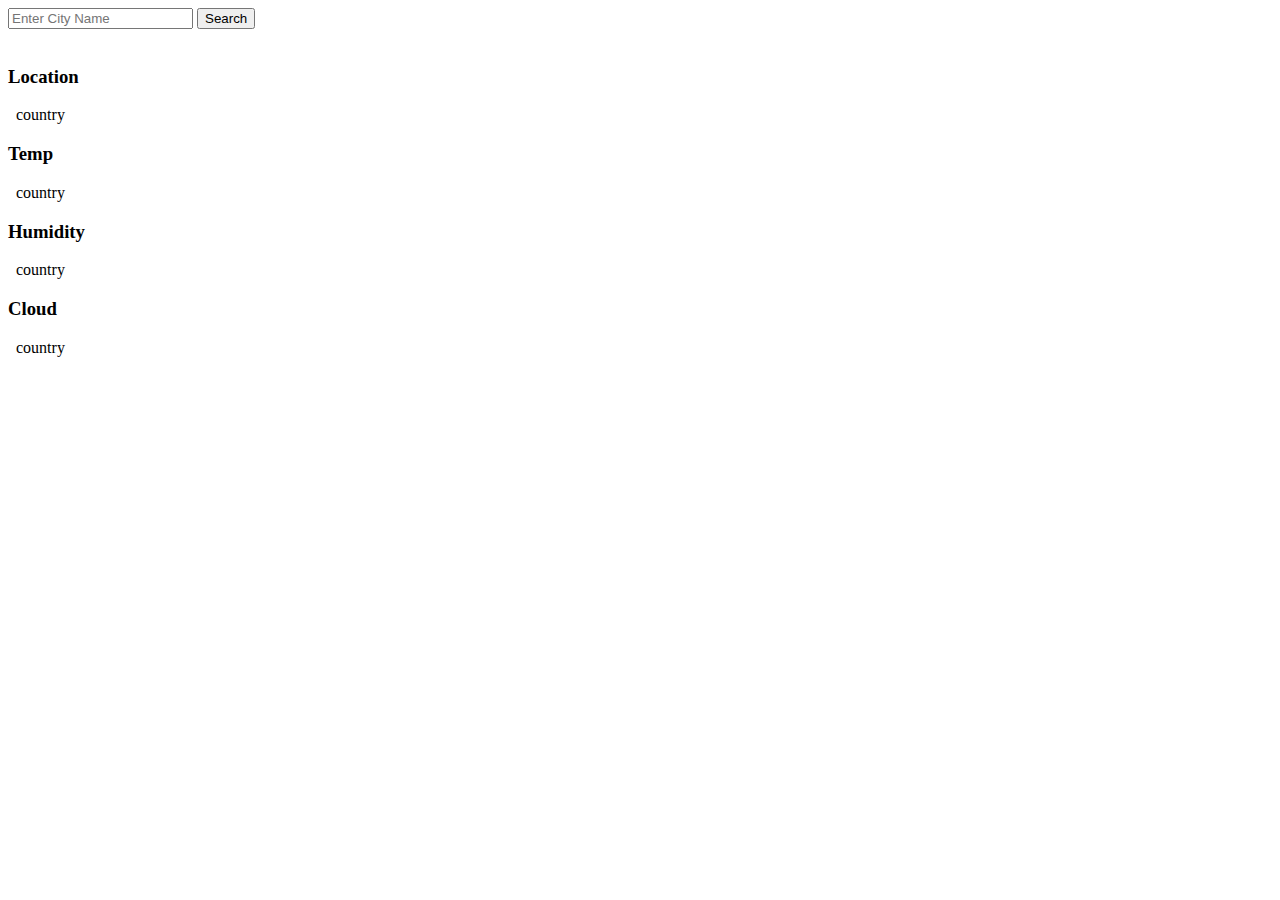
<file: 01/index.html>
<!DOCTYPE html>
<html lang="en">
<head>
    <meta charset="UTF-8">
    <meta name="viewport" content="width=device-width, initial-scale=1.0">
    <title>Document</title>
</head>
<body>
    <div>
        <input id="city-name" type="text" placeholder="Enter City Name">
        <button id="search-weather">Search</button>
    </div>
    &nbsp;
    <div>
        <div>
            <h3>Location</h3>  &nbsp;
            <span id="county-name">country</span>
        </div>
        <div>
            <h3>Temp</h3> &nbsp;
            <span id="temp">country</span>
        </div>
        <div>
            <h3>Humidity</h3>  &nbsp;
            <span id="Humidity">country</span>
        </div>
        <div>
            <h3>Cloud</h3>  &nbsp;
            <span id="Cloud">country</span>
        </div>
       
    </div>

    <script src="./script.js"></script>
    
</body>
</html>
</file>
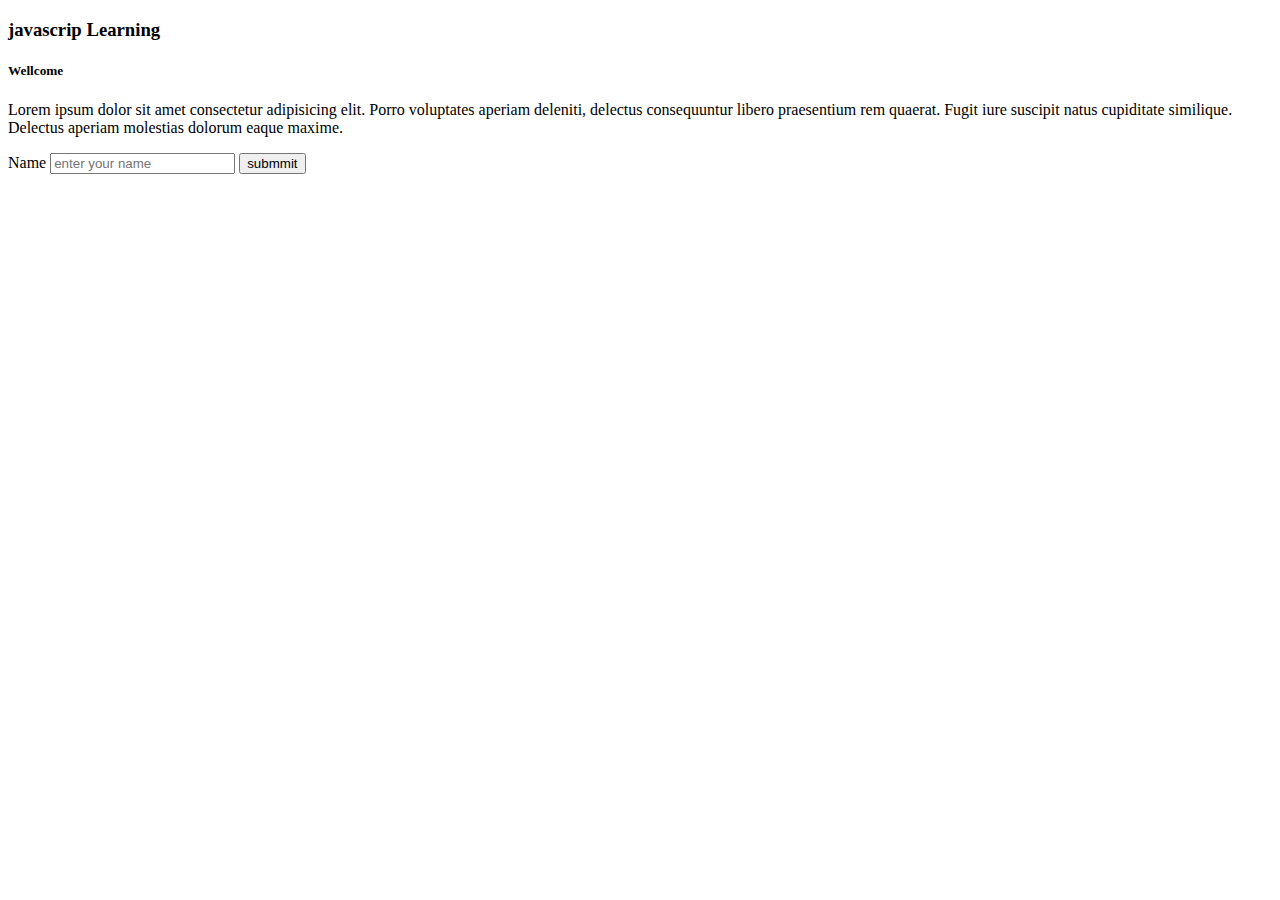
<file: 02/index.html>
<!DOCTYPE html>
<html lang="en">
<head>
    <meta charset="UTF-8">
    <meta name="viewport" content="width=device-width, initial-scale=1.0">
    <title>Document</title>
</head>
<body>
    <div>
        <h3>javascrip Learning</h3>
        <h5>Wellcome <span id="user">Krish</span></h5>

        <p>Lorem ipsum dolor sit amet consectetur adipisicing elit. Porro voluptates aperiam deleniti, delectus consequuntur libero praesentium rem quaerat. Fugit iure suscipit natus cupiditate similique. Delectus aperiam molestias dolorum eaque maxime.</p>

    </div>
    <div>
        <label>Name</label>
        <input id="user-input" placeholder="enter your name">
        <button id="button">submmit</button>
    </div>

    <script src="./script.js"></script>
</body>
</html>
</file>
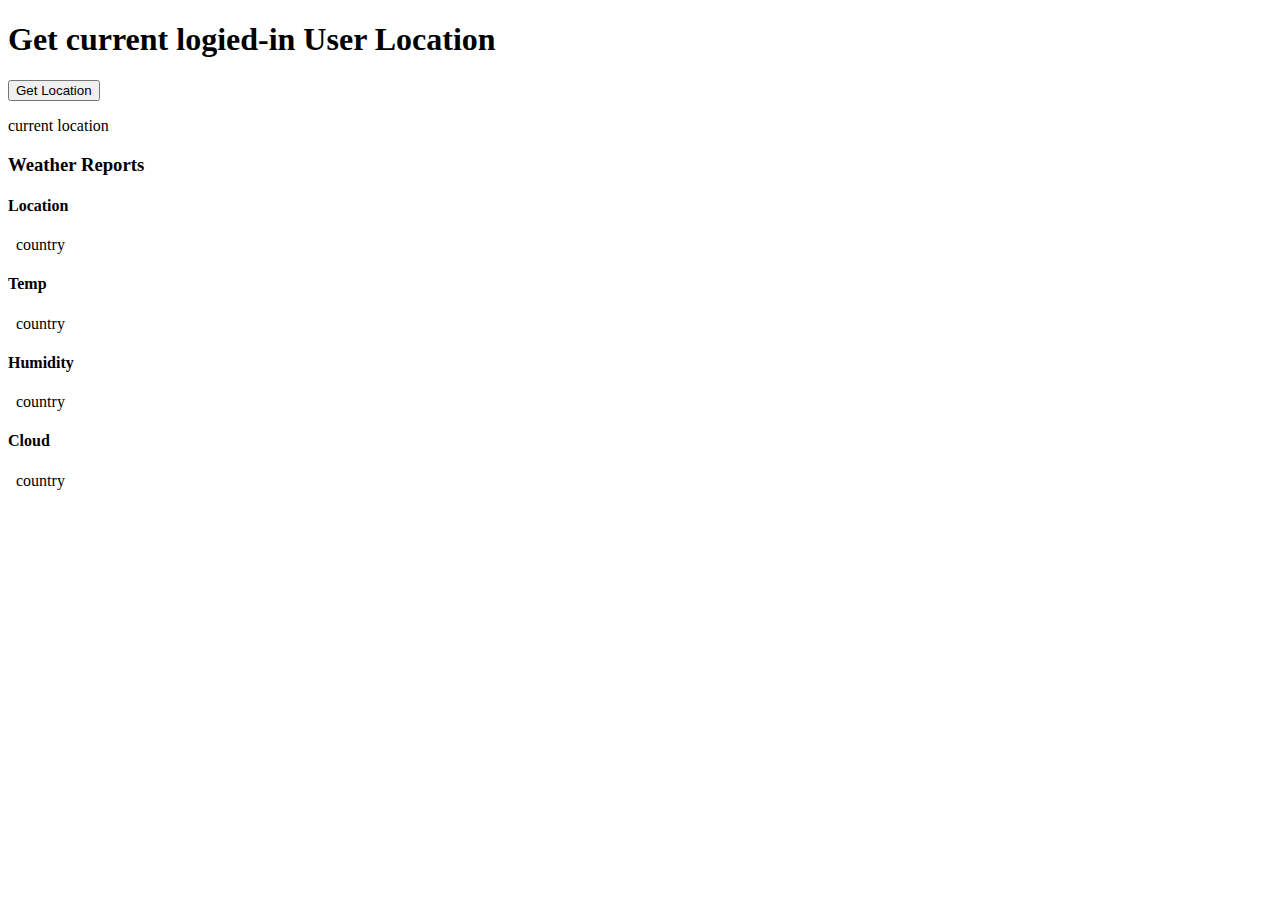
<file: 03/index.html>
<!DOCTYPE html>
<html lang="en">
<head>
    <meta charset="UTF-8">
    <meta name="viewport" content="width=device-width, initial-scale=1.0">
    <title>Document</title>
</head>
<body>
    <h1>Get current logied-in User Location</h1>
    <button id="location">Get Location</button>

    <p id="set-location">
        current location
    </p>

     <div>
        <h3>Weather Reports</h3>
        <div>
            <h4>Location</h4>  &nbsp;
            <span id="county-name">country</span>
        </div>
        <div>
            <h4>Temp</h4> &nbsp;
            <span id="temp">country</span>
        </div>
        <div>
            <h4>Humidity</h4>  &nbsp;
            <span id="Humidity">country</span>
        </div>
        <div>
            <h4>Cloud</h4>  &nbsp;
            <span id="Cloud">country</span>
        </div>
       
    </div>
    <script src="./script.js"></script>
</body>
</html>
</file>
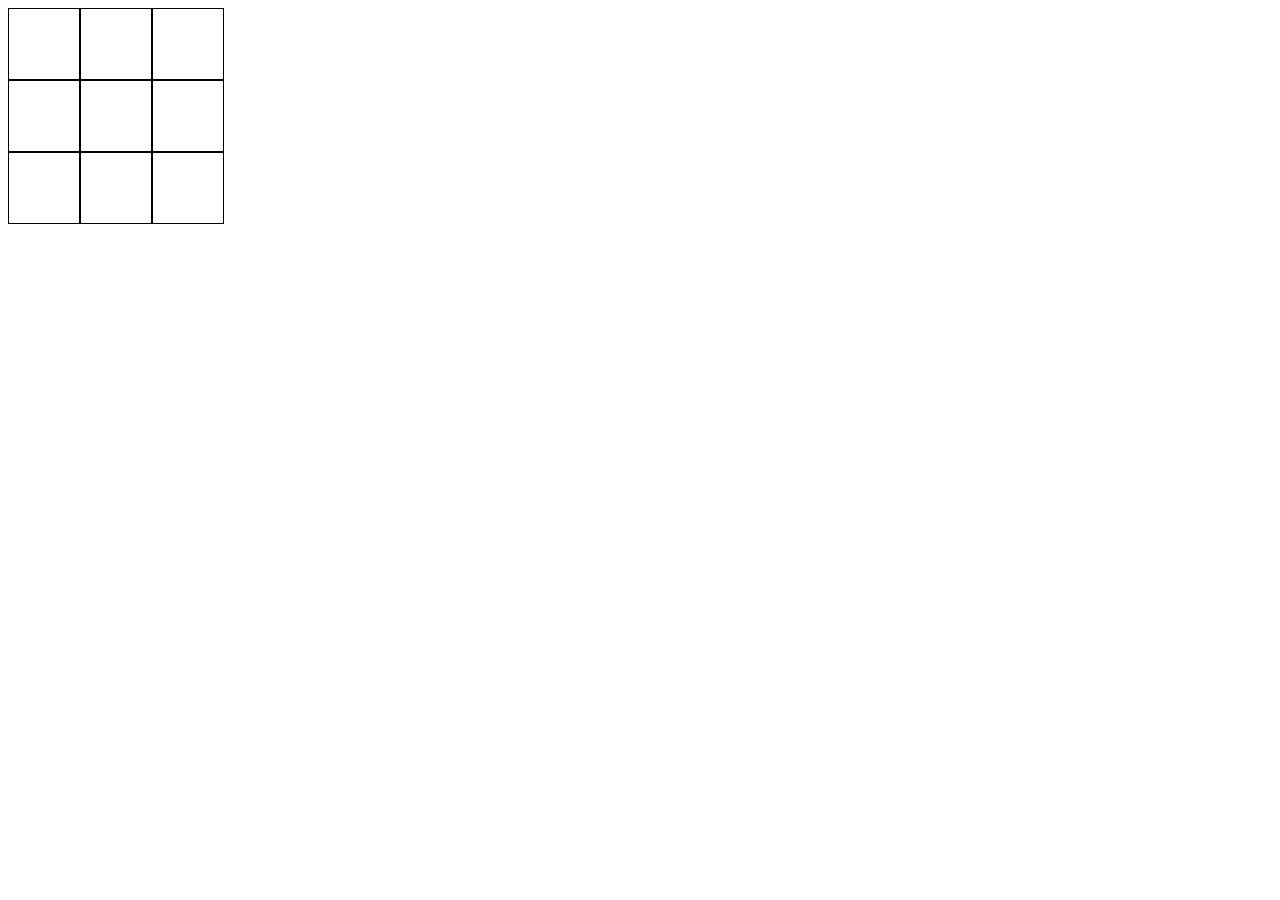
<file: tic tac to/index.html>
<!DOCTYPE html>
<html lang="en">
<head>
    <meta charset="UTF-8">
    <meta name="viewport" content="width=device-width, initial-scale=1.0">
    <title>Tic Tac Toe</title>
    <link rel="stylesheet" href="style.css">
</head>
<body>
    <div class="container">
        <div class="grid">
            <div class="row">
                <div onclick="handelClick(this)" id="0" class="col"></div>
                <div onclick="handelClick(this)" id="1" class="col"></div>
                <div onclick="handelClick(this)" id="2" class="col"></div>
            </div>
            <div class="row">
                <div onclick="handelClick(this)" id="3" class="col"></div>
                <div onclick="handelClick(this)" id="4" class="col"></div>
                <div onclick="handelClick(this)" id="5" class="col"></div>
            </div>
            <div class="row">
                <div onclick="handelClick(this)" id="6" class="col"></div>
                <div onclick="handelClick(this)" id="7" class="col"></div>
                <div onclick="handelClick(this)" id="8" class="col"></div>
            </div>
        </div>
    </div>
    <script src="./script.js"></script>
</body>
</html>
</file>
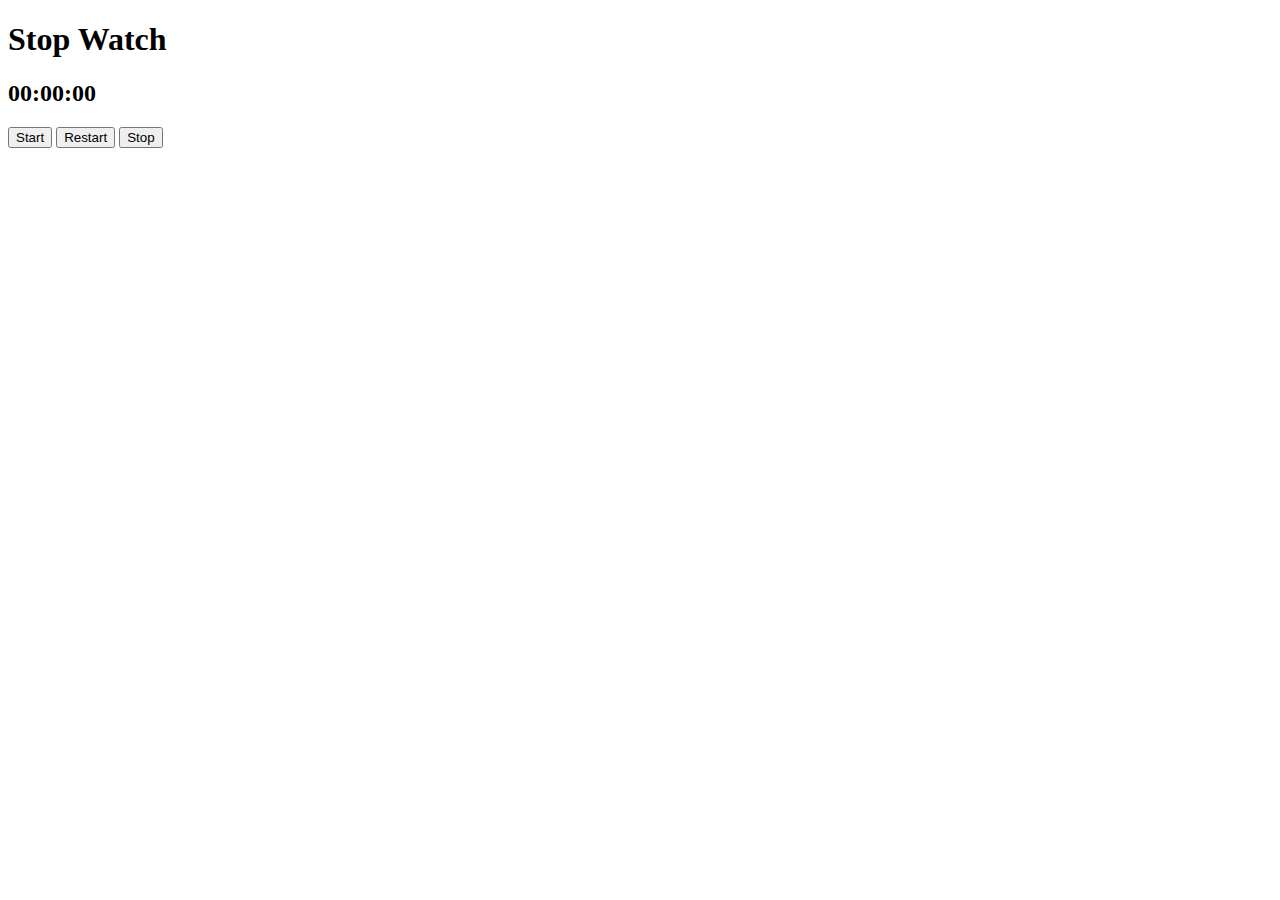
<file: timer/index.html>
<!DOCTYPE html>
<html lang="en">
<head>
    <meta charset="UTF-8">
    <meta name="viewport" content="width=device-width, initial-scale=1.0">
    <title>Document</title>
</head>
<body>
    <div>
        <h1>Stop Watch</h1>
        <h2 id="stop-watch"> 00:00:00</h2>
    </div>
    <div>
        <button onclick="startStopwatch()" id="start">Start</button>
        <button onclick="stopStopwatch()" id="Restart">Restart</button>
        <button onclick="resetStopwatch()" id="Stop">Stop</button>
    </div>
    <script src="./script.js"></script>
</body>
</html>
</file>
<file: tic tac to/style.css>
.col{
    height: 70px;
    width: 70px;
    border: 1px solid black;
    display: flex;
    justify-content: center;
    align-items: center;
    font-family: 'Trebuchet MS', 'Lucida Sans Unicode', 'Lucida Grande', 'Lucida Sans', Arial, sans-serif;
    font-size: 30px;
    cursor: pointer;
}
.row{
    display: flex;
}
</file>
